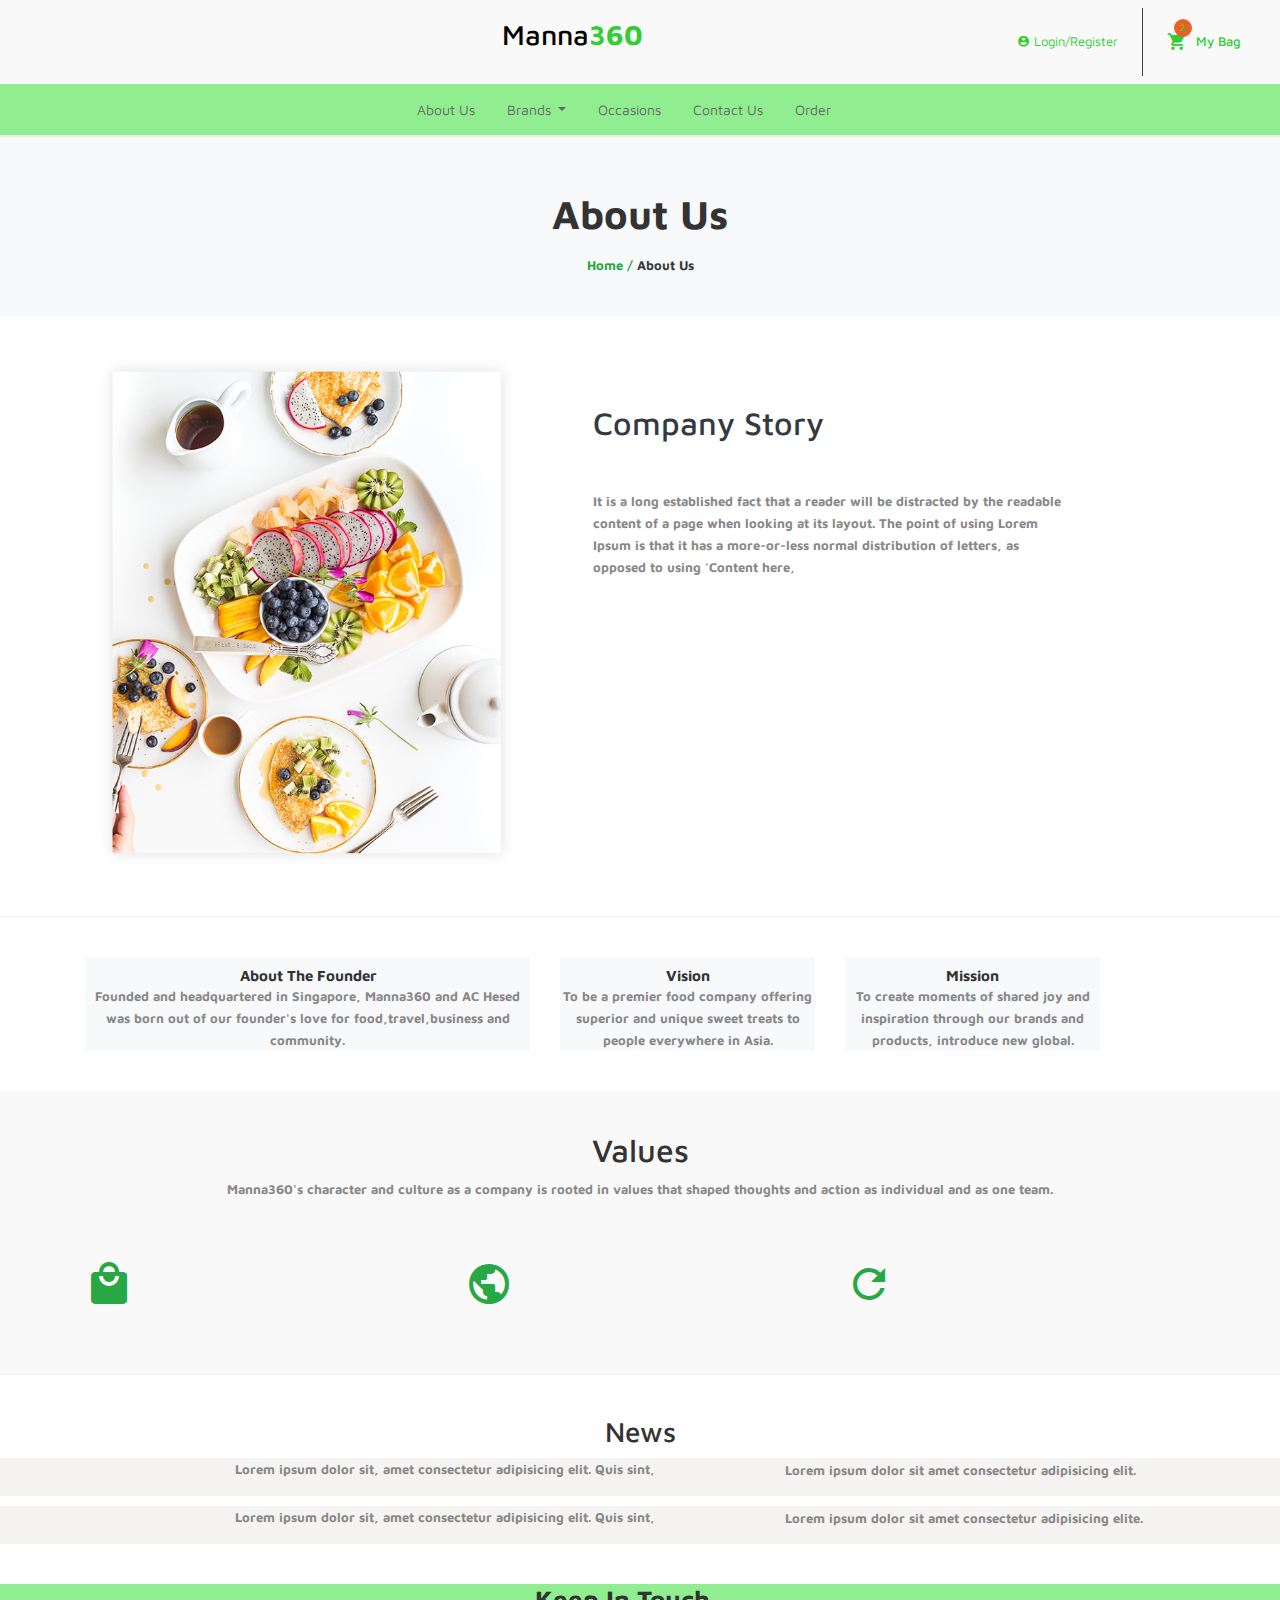
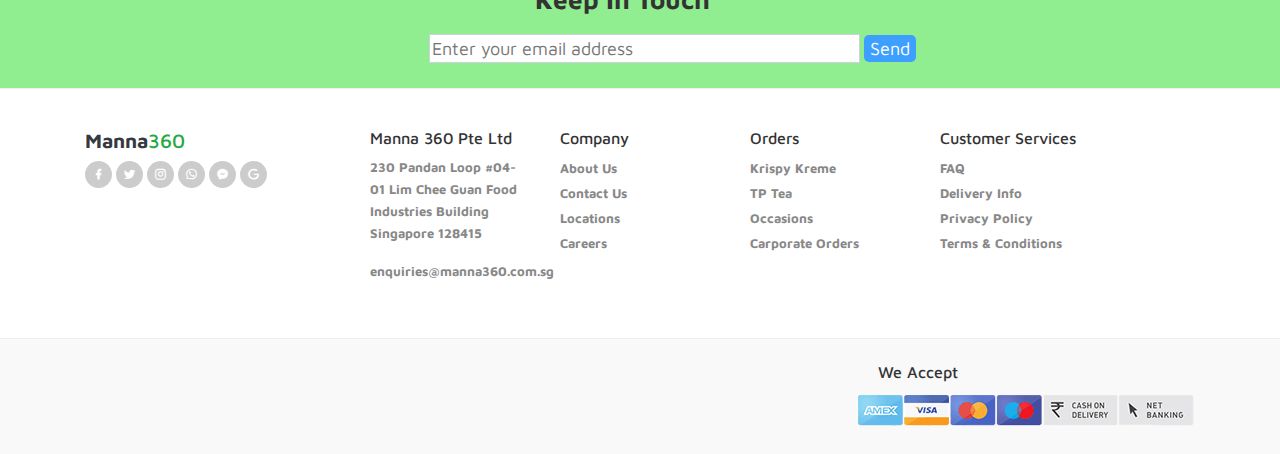
<file: about.html>
<!DOCTYPE html>
<html lang="en">

<head>
    <meta charset="utf-8">
    <meta name="viewport" content="width=device-width, initial-scale=1, shrink-to-fit=no">
    <meta name="description" content="Askbootstrap">
    <meta name="author" content="Askbootstrap">
    <title>Manna360</title>

    <link rel="icon" type="image/png" href="img/favicon.png">

    <link href="vendor/bootstrap/css/bootstrap.min.css" rel="stylesheet">

    <link href="vendor/icons/css/materialdesignicons.min.css" media="all" rel="stylesheet" type="text/css" />

    <link href="vendor/select2/css/select2-bootstrap.css" />
    <link href="vendor/select2/css/select2.min.css" rel="stylesheet" />

    <link href="css/osahan.css" rel="stylesheet">

    <link rel="stylesheet" href="vendor/owl-carousel/owl.carousel.css">
    <link rel="stylesheet" href="vendor/owl-carousel/owl.theme.css">
</head>

<body>
    <!--  -->
    <div class="modal fade login-modal-main" id="bd-example-modal">
        <div class="modal-dialog modal-lg modal-dialog-centered" role="document">
            <div class="modal-content">
                <div class="modal-body">
                    <div class="login-modal">
                        <div class="row">
                            <div class="col-lg-6 pad-right-0">
                                <div class="login-modal-left">
                                </div>
                            </div>
                            <div class="col-lg-6 pad-left-0">
                                <button type="button" class="close close-top-right" data-dismiss="modal"
                                    aria-label="Close">
                                    <span aria-hidden="true"><i class="mdi mdi-close"></i></span>
                                    <span class="sr-only">Close</span>
                                </button>
                                <form>
                                    <div class="login-modal-right">

                                        <div class="tab-content">
                                            <div class="tab-pane active" id="login" role="tabpanel">
                                                <h5 class="heading-design-h5">Login to your account</h5>
                                                <fieldset class="form-group">
                                                    <label>Enter Email/Mobile number</label>
                                                    <input type="text" class="form-control"
                                                        placeholder="+91 123 456 7890">
                                                </fieldset>
                                                <fieldset class="form-group">
                                                    <label>Enter Password</label>
                                                    <input type="password" class="form-control" placeholder="********">
                                                </fieldset>
                                                <fieldset class="form-group">
                                                    <button type="submit"
                                                        class="btn btn-lg btn-secondary btn-block">Enter to your
                                                        account</button>
                                                </fieldset>
                                                <div class="login-with-sites text-center">
                                                    <p>or Login with your social profile:</p>
                                                    <button class="btn-facebook login-icons btn-lg"><i
                                                            class="mdi mdi-facebook"></i> Facebook</button>
                                                    <button class="btn-google login-icons btn-lg"><i
                                                            class="mdi mdi-google"></i> Google</button>
                                                    <button class="btn-twitter login-icons btn-lg"><i
                                                            class="mdi mdi-twitter"></i> Twitter</button>
                                                </div>
                                                <div class="custom-control custom-checkbox">
                                                    <input type="checkbox" class="custom-control-input"
                                                        id="customCheck1">
                                                    <label class="custom-control-label" for="customCheck1">Remember
                                                        me</label>
                                                </div>
                                            </div>
                                            <div class="tab-pane" id="register" role="tabpanel">
                                                <h5 class="heading-design-h5">Register Now!</h5>
                                                <fieldset class="form-group">
                                                    <label>Enter Email/Mobile number</label>
                                                    <input type="text" class="form-control"
                                                        placeholder="+91 123 456 7890">
                                                </fieldset>
                                                <fieldset class="form-group">
                                                    <label>Enter Password</label>
                                                    <input type="password" class="form-control" placeholder="********">
                                                </fieldset>
                                                <fieldset class="form-group">
                                                    <label>Enter Confirm Password </label>
                                                    <input type="password" class="form-control" placeholder="********">
                                                </fieldset>
                                                <fieldset class="form-group">
                                                    <button type="submit"
                                                        class="btn btn-lg btn-secondary btn-block">Create Your
                                                        Account</button>
                                                </fieldset>
                                                <div class="custom-control custom-checkbox">
                                                    <input type="checkbox" class="custom-control-input"
                                                        id="customCheck2">
                                                    <label class="custom-control-label" for="customCheck2">I Agree with
                                                        <a href="#">Term and Conditions</a></label>
                                                </div>
                                            </div>
                                        </div>
                                        <div class="clearfix"></div>
                                        <div class="text-center login-footer-tab">
                                            <ul class="nav nav-tabs" role="tablist">
                                                <li class="nav-item">
                                                    <a class="nav-link active" data-toggle="tab" href="#login"
                                                        role="tab"><i class="mdi mdi-lock"></i> LOGIN</a>
                                                </li>
                                                <li class="nav-item">
                                                    <a class="nav-link" data-toggle="tab" href="#register" role="tab"><i
                                                            class="mdi mdi-pencil"></i> REGISTER</a>
                                                </li>
                                            </ul>
                                        </div>
                                        <div class="clearfix"></div>
                                    </div>
                                </form>
                            </div>
                        </div>
                    </div>
                </div>
            </div>
        </div>
    </div>
    <div class="navbar-top  pt-2 pb-2">
        <div class="container-fluid">
            <div class="row">
                <div class="col-lg-12 text-center " style="color: white;">
                    <a href="#" class="mb-0 text-white">
                        <div class="my-2 my-lg-0 text-right">
                            <ul class="list-inline main-nav-right">
                                <li class="list-inline-item">
                                    <h3 style="color: black;margin-right: 350px">Manna<strong
                                            style="color: limegreen;">360</strong></h3>
                                </li>
                                <li class="list-inline-item">
                                    <a href="#" data-target="#bd-example-modal" data-toggle="modal" class="btn btn-link"
                                        style="color: limegreen;"><i class="mdi mdi-account-circle"></i>
                                        Login/Register</a>
                                </li>
                                <li class="list-inline-item cart-btn">
                                    <a href="#" data-toggle="offcanvas" class="btn btn-link border-none"
                                        style="color: limegreen;"><i class="mdi mdi-cart" style="color: limegreen;"></i>
                                        My Bag <small class="cart-value">2</small></a>
                                </li>
                            </ul>
                        </div>
                    </a>
                </div>
            </div>
        </div>
    </div>

    <nav class="navbar navbar-expand-lg navbar-light osahan-menu-2 pad-none-mobile">
        <div class="container-fluid" style="background-color: lightgreen;">
            <div class="collapse navbar-collapse" id="navbarText">
                <ul class="navbar-nav mr-auto mt-2 mt-lg-0 margin-auto">
                    <li class="nav-item">
                        <a href="#" class="nav-link">About Us</a>
                    </li>
                    <li class="nav-item dropdown">
                        <a class="nav-link dropdown-toggle" href="#" data-toggle="dropdown" aria-haspopup="true"
                            aria-expanded="false">
                            Brands
                        </a>
                        <div class="dropdown-menu">
                            <a class="dropdown-item" href="#"></i> Krispy kreme</a>
                            <a class="dropdown-item" href="#"></i> Tp Tea</a>
                            <a class="dropdown-item" href="#"></i> Llaollao</a>
                            <a class="dropdown-item" href="#"></i>108 Matcha Sara</a>
                        </div>
                    </li>
                    <li class="nav-item">
                        <a class="nav-link" href="#">Occasions</a>
                    </li>

                    <li class="nav-item">
                        <a class="nav-link" href="#">Contact Us</a>
                    </li>
                    <li class="nav-item">
                        <a class="nav-link" href="#">Order</a>
                    </li>
                    <li class="nav-item">
                        <a class="nav-link" href="#"><i class="fa fa-search"></i></a>
                    </li>
                </ul>
            </div>
        </div>
    </nav>
    <!--  -->
    <section class="section-padding bg-light inner-header">
        <div class="container">
            <div class="row">
                <div class="col-md-12 text-center">
                    <h1 class="mt-0 mb-3 text-black"><b>About Us</h1>
                    <div class="breadcrumbs">
                        <p class="mb-0 text-success"><a class="text-success" href="index.html">Home</a> / <span
                                class="text-dark">About Us</span></p>
                    </div>
                </div>
            </div>
        </div>
    </section>


    <section class="section-padding bg-white">
        <div class="container">
            <div class="row">
                <div class="pl-4 col-lg-5 col-md-5 pr-4">
                    <img class="rounded img-fluid" src="img/about.jpg" alt="Card image cap">
                </div>
                <div class="col-lg-6 col-md-6 pl-5 pr-5">
                    <h2 class="mt-5 mb-5 text-dark">Company Story</h2>
                    <p>It is a long established fact that a reader will be distracted by the readable content of a page
                        when looking at its layout. The point of using Lorem Ipsum is that it has a more-or-less normal
                        distribution of letters, as opposed to using 'Content here,</p>
                </div>
            </div>
        </div>
    </section>
    <section class="section-padding bg-white border-top">
        <div class="container text-center">
            <div class="row">
                <div class="col-lg-5 col-sm-6">
                    <div class="feature-box bg-light">

                        <h6><strong><b>About The Founder</b></strong></h6>
                        <p>Founded and headquartered in Singapore, Manna360 and AC Hesed was born out of our founder's
                            love for food,travel,business and community.</p>
                    </div>
                </div>
                <div class="col-lg-3 col-sm-6">
                    <div class="feature-box bg-light">
                        <h6><strong><b>Vision</b></strong></h6>
                        <p>To be a premier food company offering superior and unique sweet treats to people everywhere
                            in Asia.</p>
                    </div>
                </div>
                <div class="col-lg-3 col-sm-6">
                    <div class="feature-box bg-light">
                        <h6><strong><b>Mission</b></strong></h6>
                        <p>To create moments of shared joy and inspiration through our brands and products, introduce
                            new global.</p>
                    </div>
                </div>
            </div>
        </div>
    </section>

    <section class="section-padding">
        <div class="section-title text-center mb-5">
            <h2>Values</h2>
            <p>Manna360's character and culture as a company is rooted in values that shaped thoughts and action as
                individual and as one team.</p>
        </div>
        <div class="container">
            <div class="row">
                <div class="col-lg-4 col-md-4">
                    <div class="mt-4 mb-4"><i class="text-success mdi mdi-shopping mdi-48px"></i></div>
                </div>
                <div class="col-lg-4 col-md-4">
                    <div class="mt-4 mb-4"><i class="text-success mdi mdi-earth mdi-48px"></i></div>
                </div>
                <div class="col-lg-4 col-md-4">
                    <div class="mt-4 mb-4"><i class="text-success mdi mdi-refresh mdi-48px"></i></div>
                </div>
            </div>

        </div>
        </div>
        </div>
    </section>
    <!-- news div -->
    <section class="section-padding bg-white border-top">
        <div class="text-center">
            <h3>News</h3>
        </div>
        <div class="row" style="background-color: rgb(246, 243, 243); margin-top: 10px;">
            <div class="column" style="width: 500px; margin-left:250px;">
                <p class="text-left">Lorem ipsum dolor sit, amet consectetur adipisicing elit. Quis sint,</p>
            </div>
            <div class="column" style="margin-left:50px;">
                Lorem ipsum dolor sit amet consectetur adipisicing elit.
            </div>
        </div>
        <div class="row" style="background-color: rgb(246, 243, 243); margin-top: 10px;">
            <div class="column" style="width: 500px; margin-left:250px;">
                <p class="text-left">Lorem ipsum dolor sit, amet consectetur adipisicing elit. Quis sint,</p>
            </div>
            <div class="column" style="margin-left:50px;">
                Lorem ipsum dolor sit amet consectetur adipisicing elite.
            </div>
        </div>
    </section>
    <div style="background-color: lightgreen;">
        <div class="subscribe">
            <h2 class="subscribe__title" style="text-align: center;">Keep In Touch</h2>
            <div class="form" style="margin-left: 400px;">
                <input type="email" class="form__email" placeholder="Enter your email address" />
                <button class="form__button btn-primary">Send</button>
            </div>
        </div>
    </div>

    <section class="section-padding footer bg-white border-top">
        <div class="container">
            <div class="row">
                <div class="col-lg-3 col-md-3">
                    <!-- <h4 class="mb-3 mt-0"><a class="logo" href="index.html"><img src="img/logo-footer1.png"
                                alt="Manna360"></a></h4> -->
                    <h5 class="text-dark"><b>Manna</b><span class="text-success">360</h5>
                    <div class="footer-social">
                        <a class="btn-facebook" href="#"><i class="mdi mdi-facebook"></i></a>
                        <a class="btn-twitter" href="#"><i class="mdi mdi-twitter"></i></a>
                        <a class="btn-instagram" href="#"><i class="mdi mdi-instagram"></i></a>
                        <a class="btn-whatsapp" href="#"><i class="mdi mdi-whatsapp"></i></a>
                        <a class="btn-messenger" href="#"><i class="mdi mdi-facebook-messenger"></i></a>
                        <a class="btn-google" href="#"><i class="mdi mdi-google"></i></a>
                    </div>
                </div>
                <div class="col-lg-2 col-md-2 text-left">
                    <h6 class="mb-2">Manna 360 Pte Ltd </h6>
                    <p>230 Pandan Loop #04-01 Lim Chee Guan Food Industries Building Singapore 128415</p>
                    <p>enquiries@manna360.com.sg</p>
                </div>
                <div class="col-lg-2 col-md-2">
                    <h6 class="mb-2">Company</h6>
                    <ul>
                        <li><a href="#">About Us</a></li>
                        <li><a href="#">Contact Us</a></li>
                        <li><a href="#">Locations</a></li>
                        <li><a href="#">Careers</a></li>
                        <ul>
                </div>
                <div class="col-lg-2 col-md-2">
                    <h6 class="mb-2">Orders</h6>
                    <ul>
                        <li><a href="#">Krispy Kreme</a></li>
                        <li><a href="#">TP Tea</a></li>
                        <li><a href="#">Occasions</a></li>
                        <li><a href="#">Carporate Orders</a></li>
                        <ul>
                </div>
                <div class="col-lg-2 col-md-2">
                    <h6 class="mb-2">Customer Services</h6>
                    <ul>
                        <li><a href="#">FAQ</a></li>
                        <li><a href="#">Delivery Info</a></li>
                        <li><a href="#">Privacy Policy</a></li>
                        <li><a href="#">Terms & Conditions</a></li>
                        <ul>
                </div>
            </div>
        </div>
    </section>


    <section class="pt-4 pb-4 footer-bottom">
        <div class="container">
            <div class="row no-gutters">
                <div class="col-lg-6 col-sm-6">
                    </p>
                </div>
                <div class="col-lg-6 col-sm-6 text-right">
                    <h6 class="text-center">We Accept</h6>
                    <img alt="Manna360 logo" src="img/payment_methods.png">
                </div>
            </div>
        </div>
    </section>

</body>

</html>
</file>
<file: css/osahan.css>
/*
	-- Body 
	-- Top Menu 
	-- Link Menu 
	-- Category Slider 
	-- Main Slider 
	-- Featured Product 
	-- Featured Box 
	-- Footer 
	-- Cart Sidebar 
	-- Shop Filters 
	-- Shop Detail 
	-- Cart Page 
	-- Checkout Page 
	-- Login Modal 
	-- My Account 
	-- About Page
	-- Blog Page
	-- Mobile Media
*/
@import url('https://fonts.googleapis.com/css?family=Maven+Pro:400,500,700,900|Roboto+Condensed:300,300i,400,400i,700,700i');
/* Body */
 body {
     background-color: #f9f9f9;
     font-size: 13px;
     font-family: 'Maven Pro', sans-serif;
     line-height: 25px;
     color: #888;
}
/*  */
    
.subscribe {
	display: flex;
	flex-direction: column;
	align-items: center;
	justify-content: center;
	background:lightgreen;
	width: 945px;
	/* height: 474px;
	border-radius: 10px;
	box-shadow: 0 4px 20px rgba(61, 159, 255, 0.2) */
}


.subscribe__title {
	font-weight: bold;
    margin-left: 300px;
	font-size: 26px;
	margin-bottom: 18px;
}

.subscribe__copy {
	max-width: 450px;
	text-align: center;
	margin-bottom: 53px;
	line-height: 1.5;
}

.form {
	margin-bottom: 25px;
}

.form__email {
	/* padding: 20px 25px;
	border-radius: 5px; */
 	border: 1px solid #CAD3DB;
	width: 431px;
	font-size: 18px;
	color: #0F121F;
}

.form__email:focus {
	outline: 1px solid #3D9FFF;
}

.form__button {
	background: #3D9FFF;
	/* padding: 10px; */
	border: none;
	/* width: 244px;
	height: 65px; */
	border-radius: 5px;
	font-size: 18px;
	color: white;
	/* box-shadow: 0 4px 20px rgba(61, 159, 255, 0.7); */
}

.form__button:hover {
	box-shadow: 0 10px 20px rgba(61, 159, 255, 0.7);
}

.notice {
	width: 345px;
}

/*  */
/* carosel */
.MultiCarousel { float: left; overflow: hidden; padding: 15px; width: 100%; position:relative; }
.MultiCarousel .MultiCarousel-inner { transition: 1s ease all; float: left; }
    .MultiCarousel .MultiCarousel-inner .item { float: left;}
    .MultiCarousel .MultiCarousel-inner .item > div { text-align: center; padding:10px; margin:10px; background:#f1f1f1; color:#666;}
.MultiCarousel .leftLst, .MultiCarousel .rightLst { position:absolute; border-radius:50%;top:calc(50% - 20px); }
.MultiCarousel .leftLst { left:0; }
.MultiCarousel .rightLst { right:0; }

    .MultiCarousel .leftLst.over, .MultiCarousel .rightLst.over { pointer-events: none; background:#ccc; }

/*  */
h1, h2, h3, h4, h5, h6 {
     color: #333;
}
 p {
     font-size: 13px;
     line-height: 22px;
     color:#888;
}
img {
     height: auto;
     max-width: 100%;
}
ul, ol {
     list-style: outside none none;
}
ul {
     margin: 0;
     padding: 0;
}
img {
     transform-style: preserve-3d;
}
a {
     text-decoration:none !important;
     color:#888;
	 transition-duration: 0.4s;
}
a:hover {
     transition-duration: 0.4s;
     color:#333;
}
a, a:hover {
     text-decoration: none;
}
a:focus {
     outline: medium none;
     outline-offset: 0;
}
.border-none {
    border: medium none !important;
}
.section-padding {
    padding: 40px 0;
}
.margin-auto {
    margin: auto;
}
.dataTables_wrapper.container-fluid.dt-bootstrap4.no-footer {
    margin-top: 15px;
    padding: 0;
}
.help-block li {
    color: red;
}
.bg-success {
    background: #51aa1b none repeat scroll 0 0 !important;
}
.bg-dark {
    background: #1c2224 none repeat scroll 0 0 !important;
}
.btn-secondary {
    background: #e96125 none repeat scroll 0 0 !important;
}
.text-secondary{
	color:#e96125 !important;
}
.badge {
    border-radius: 2px;
    font-weight: 400;
}
.btn {
    border: medium none;
    border-radius: 2px !important;
    font-size: 13px;
}
.heading-design-h5 {
    font-size: 18px;
    margin-bottom: 14px;
}
.heading-design-h5 a {
    font-size: 15px;
    line-height: 22px;
}
.border-top {
    border-top: 1px solid #eeeeee !important;
}
.border-bottom {
    border-bottom: 1px solid #eeeeee !important;
}
.dropdown-item.active, .dropdown-item:active {
    background-color:#f9f9f9 !important;
    color: #1c2224 !important;
    text-decoration: none;
}
.select2-container--default .select2-selection--single {
    background-color: #fff;
    border: 1px solid #ced4da;
    border-radius: 2px;
    width: 100%;
}
.select2-container .select2-selection--single {
    height: 35px;
}
.select2-container--default .select2-selection--single .select2-selection__rendered {
    line-height: 21px;
}
.select2-container .select2-selection--single .select2-selection__rendered {
    padding: 0.375rem 0.75rem;
}
.select2-container--default .select2-selection--single .select2-selection__arrow {
    right: 8px;
    top: 5px;
}
.checkout-step-two .select2-container {
    width: 100% !important;
}
.accordion .card:not(:first-of-type):not(:last-of-type), .accordion .card:first-of-type{
	border:1px solid #eeeeee;
}
.select2-dropdown {
    border: medium none !important;
    border-radius: 0 !important;
	 box-shadow: 0 4px 4px #dcdcdc !important;
}
.owl-theme .owl-controls .owl-buttons div, .footer-social a{
	transform: scale(1);
    transition-duration: 0.4s;
}
.owl-theme .owl-controls .owl-buttons div:hover, .footer-social a:hover{
	transform: scale(1.09);
}
.input-group-text {
	border-radius: 2px;
}
.card-header {
    background-color: #fbfbfb;
	border-bottom: 1px solid #eeeeee;
}
.card {
    background-clip: border-box;
    background-color: #fff;
    border: 1px solid #eeeeee;
    border-radius: 2px;
    display: flex;
    flex-direction: column;
    min-width: 0;
    position: relative;
    word-wrap: break-word;
}
.list-group-item:first-child {
    border-top-left-radius: 2px;
    border-top-right-radius: 2px;
}
.list-group-item:last-child {
    border-bottom-left-radius: 2px;
    border-bottom-right-radius: 2px;
}
.list-group-item {
	border: 1px solid #eeeeee;
}
.navbar-nav li.dropdown:hover .dropdown-menu {
    display: block;
}
/* Top Menu */
.osahan-menu {
    padding: 0;
}
.osahan-menu .navbar-brand {
    padding: 15px 18px;
}
.osahan-menu .navbar-brand:hover {
    background: #384042 none repeat scroll 0 0;
}
.main-nav-right .btn {
    border-radius: 0 !important;
    border-right: 1px solid #384042;
    color: #fff;
    margin: 0 0 0 -4px;
    padding: 24px;
}
.main-nav-right .btn:hover {
     background-color: #384042 !important;
}
.main-nav-right li {
    margin: 0 !important;
}
.main-nav-right .osahan-top-dropdown img {
    border: 2px solid #fff;
    border-radius: 50px;
    height: 32px;
    left: 20px;
    position: absolute;
    top: 18px;
    width: 32px;
}
.main-nav-right .osahan-top-dropdown .dropdown-toggle {
    padding-left: 65px;
}
.cart-btn .mdi {
    font-size: 20px;
    line-height: 0;
    margin-right: 5px;
    vertical-align: -3px;
}
.cart-btn .btn {
    font-weight: 500;
    position: relative;
}
.cart-btn .cart-value {
    background: #e96125 none repeat scroll 0 0;
    border-radius: 50px;
    font-size: 10px;
    font-weight: 500;
    height: 18px;
    left: 31px;
    line-height: 17px;
    min-width: 18px;
    position: absolute;
    top: 11px;
}
.location-top {
    color: #fff !important;
}
.location-top i {
    font-size: 25px;
    vertical-align: sub;
}
.top-categories-search {
    left: 0;
    margin: auto;
    position: absolute;
    right: 0;
    top: 16px;
    width: 50%;
}
.top-categories-search .form-control {
    border: medium none;
    font-size: 13px;
    height: 38px;
    min-width: 384px;
}
.top-categories-search .btn {
    border-radius: 0 2px 2px 0 !important;
    font-weight: 500;
    height: 38px;
    padding: 0 21px;
    text-transform: uppercase;
}
.top-categories-search .select2-selection.select2-selection--single {
    -moz-border-bottom-colors: none;
    -moz-border-left-colors: none;
    -moz-border-right-colors: none;
    -moz-border-top-colors: none;
    border-color: -moz-use-text-color #ececec -moz-use-text-color -moz-use-text-color;
    border-image: none;
    border-radius: 2px 0 0 2px;
    border-style: none solid none none;
    border-width: medium 1px medium medium;
    height: 38px;
 
}
.top-categories-search .form-control-select, .top-categories-search .select2-container{
	 width: 168px !important;
}
.top-categories-search .select2-container--default .select2-selection--single .select2-selection__rendered {
    font-size: 13px;
    line-height: 36px;
    padding: 0 16px;
}
.top-categories-search .select2-container--default .select2-selection--single .select2-selection__arrow {
    height: 26px;
    position: absolute;
    right: 10px;
    top: 5px;
    width: 20px;
}
/* Link Menu */
.osahan-menu-2 {
    background: #fff none repeat scroll 0 0 !important;
    border-radius: 0;
    box-shadow: 0 2px 2px #eaeaea;
    margin-bottom: 15px;
    padding: 0;
}
.osahan-menu-2 .nav-link {
    color: #666 !important;
    font-size: 14px;
    padding: 13px 16px !important;
}
.dropdown-menu {
    border: medium none;
    border-radius: 0 0 2px 2px;
    box-shadow: 0 4px 4px #dcdcdc;
    margin: 0;
}
.dropdown-menu .dropdown-item {
    color: #666;
    font-size: 13px;
    padding: 5px 14px !important;
}
.osahan-menu-2 .nav-link.shop {
    border-right: 1px solid #ececec;
    color: #333 !important;
    font-weight: 500;
    margin-right: 11px;
    padding-right: 22px !important;
}
.osahan-menu-2 .nav-link:hover {
    background: #f4f4f4 none repeat scroll 0 0;
    color: #333 !important;
}
/* Category Slider */
.category-item img {
	background: #fff none repeat scroll 0 0;
	border-radius: 50px;
	box-shadow: 0 0 2px #ccc;
	height: 80px;
	margin: 1px 0 8px;
	object-fit: scale-down;
	padding: 7px;
	transform: scale(1);
	transition-duration: 0.4s;
	width: 80px;
}
.category-item:hover img
{
	 transform: scale(1.09);
}
.category-item {
    padding: 8px;
    text-align: center;
}
.category-item h6 {
    font-size: 13px;
    margin: 0;
    overflow: hidden;
    text-overflow: ellipsis;
    white-space: nowrap;
}
.top-category {
    background: #fff none repeat scroll 0 0;
    border-bottom: 1px solid #eeeeee;
    border-top: 1px solid #eeeeee;
    margin-bottom: 15px;
    padding: 14px 0;
}
.category-item p {
    margin: 0;
}
.top-category .owl-prev {
    left: -70px;
}
.top-category .owl-next {
    right: -70px;
}
/* Main Slider */
.carousel-slider-main .owl-pagination {
    bottom: 0;
    left: 0;
    position: absolute;
    right: 0;
}
.carousel-slider-main {
    position: relative;
}
.carousel-slider-main .owl-prev, .carousel-slider-main .owl-next {
    top: 46%;
}
/* Featured Product */
.owl-carousel-featured {
    border-right: 1px solid #eeeeee;
}
.product-header .badge {
    background: #f2fef2 none repeat scroll 0 0;
    border: 1px solid #51aa1b;
    border-radius: 2px;
    color: #51aa1b;
    font-size: 12px;
    font-weight: 500;
    left: 20px;
    padding: 4px 10px;
    position: absolute;
    top: 20px;
    z-index: 9;
}
.product {
    background: #fff none repeat scroll 0 0;
    border: 1px solid #eeeeee;
    border-radius: 2px;
    margin: 0 -1px 0 0;
    padding: 20px;
    position: relative;
}
.product-header .mdi-circle {
    border: 1px solid;
    border-radius: 2px;
    display: inline-block;
    font-size: 11px;
    height: 22px;
    line-height: 19px;
    position: absolute;
    right: 20px;
    text-align: center;
    top: 20px;
    width: 22px;
}
.product-body h5 {
    font-size: 14px;
    font-weight: 500;
    margin: 0;
}
.product-body h6 {
    color: #9c9c9c;
    font-size: 12px;
    margin: 5px 0 14px;
}
.product-header img {
	height: 200px;
	margin: 0 0 18px;
	object-fit: scale-down;
	transform: scale(1);
	transition-duration: 0.4s;
}
.product:hover .product-header img {
	transform: scale(1.09);
}
.product-header {
    text-align: center;
}
.offer-price {
    color: #000;
    font-size: 14px;
    font-weight: 600;
    line-height: 16px;
}
.regular-price {
    color: #666 !important;
    font-size: 11px;
    font-weight: 500;
    line-height: 15px;
    text-decoration: line-through;
}
.product-footer .btn {
    border-radius: 49px !important;
    font-size: 12px;
    padding: 6px 12px;
}
.owl-carousel-featured .owl-prev {
    left: -40px;
	top: 43%;
}
.owl-carousel-featured .owl-next {
    right: -40px;
	top: 43%;
}
/* Featured Box */
.feature-box p {
    margin: 0;
}
.feature-box h6 {
    font-size: 15px;
    font-weight: 200;
    margin: 0;
    padding: 10px 0 0;
}
.feature-box .mdi {
    border: 1px solid #acacac;
    border-radius: 50px;
    color: #acacac;
    display: inline-block;
    float: left;
    font-size: 21px;
    height: 60px;
    line-height: 56px;
    margin: 0 15px 0 0;
    text-align: center;
    width: 60px;
}
/* Footer */
.footer {
    border-bottom: 1px solid #eeeeee;
    border-top: 1px solid #eeeeee !important;
}
.app img {
    height: 32px;
    margin: 0 11px 0 0;
}
.footer-bottom p{
	line-height: 16px;
}
.footer-social a {
    background: #ccc none repeat scroll 0 0;
    border-radius: 25px;
    color: #fff;
    display: inline-block;
    height: 27px;
    line-height: 26px;
    text-align: center;
    width: 27px;
}
/* Cart Sidebar */
body.toggled {
    overflow: hidden;
}
body.toggled::after {
    background: #000 none repeat scroll 0 0;
    bottom: 0;
    content: "";
    left: 0;
    opacity: 0.7;
    position: absolute;
    right: 0;
	z-index: 9;
    top: 0;
}
.cart-sidebar {
    background: #fff none repeat scroll 0 0;
    overflow: auto;
    position: fixed;
    right: -400px;
    top: 0;
    width: 400px;
	z-index: 99;
	  -webkit-transition: all 0.5s ease;
    -moz-transition: all 0.5s ease;
    -o-transition: all 0.5s ease;
    transition: all 0.5s ease;
	height: 100vh;
}
.toggled .cart-sidebar {
	right: 0px;
	-webkit-transition: all 0.5s ease;
	-moz-transition: all 0.5s ease;
	-o-transition: all 0.5s ease;
	transition: all 0.5s ease;
}
.cart-sidebar-body {
    height: 66vh;
    overflow: inherit;
}
.cart-sidebar-header {
    background: #1c2224 none repeat scroll 0 0;
    color: #fff;
    padding: 18px 20px;
}
.cart-sidebar-header h5 {
    color: #fff;
    font-size: 16px;
    line-height: 24px;
    margin: 0;
}
.cart-sidebar-header .float-right {
    background: #fff none repeat scroll 0 0;
    border-radius: 24px;
    color: #000;
    height: 26px;
    line-height: 25px;
    text-align: center;
    width: 26px;
}
.cart-list-product {
    border-bottom: 1px solid #ececec;
    overflow: hidden;
    padding: 14px 20px;
    position: relative;
}
.cart-list-product img {
     -moz-border-bottom-colors: none;
    -moz-border-left-colors: none;
    -moz-border-right-colors: none;
    -moz-border-top-colors: none;
    border-color: #ececec #ececec #dcdcdc;
    border-image: none;
    border-radius: 2px;
    border-style: solid;
    border-width: 1px 1px 3px;
    box-shadow: 0 0 3px #ececec;
    float: left;
    height: 99px;
    margin: 0 15px 0 0;
    object-fit: scale-down;
    width: 82px;
}
.cart-list-product h5 a {
    font-size: 14px;
}
.cart-list-product h5 {
    margin: 0;
}
.cart-list-product h6 {
    font-size: 11px;
}
.cart-list-product > h6 span {
    color: #e96125;
}
.remove-cart {
    position: absolute;
    right: 18px;
    top: 12px;
}
.cart-list-product .badge {
  background: #f2fef2 none repeat scroll 0 0;
    border: 1px solid #51aa1b;
    border-radius: 2px;
    color: #51aa1b;
    font-size: 11px;
    font-weight: 500;
    padding: 3px 6px;
}
.cart-sidebar-footer {
    background: #ececec none repeat scroll 0 0;
    padding: 14px 20px;
}
.cart-store-details p {
    margin: 0 0 3px;
}
.cart-store-details h6 {
    margin: 10px 0 19px;
}
.cart-sidebar-footer .btn {
    padding: 15px 17px;
}
/* Shop Filters */
.shop-filters .card-header .btn {
    color: #e96125;
    font-size: 15px;
    font-weight: 500;
    padding: 7px 0;
    position: relative;
    text-align: left;
    text-decoration: none;
    width: 100%;
}
.shop-filters .card-header .btn .mdi {
    position: absolute;
    right: 0;
}
.shop-filters .card-body {
    padding: 4px;
}
.card-shop-filters {
    padding: 18px !important;
}
.card-shop-filters .custom-control {
    margin: 8px 0;
}
.card-shop-filters .custom-control .badge {
    float: right;
    margin: 6px 0 0;
}
.card-shop-filters .custom-control label {
    width: 100%;
}
.list-group-item.active {
    background: #e96125 none repeat scroll 0 0;
    border-color: #e96125;
}
.shop-filters .card {
    margin: -2px 0 0;
}
/* Shop Detail */
.shop-detail-slider #sync1 {
    border: 1px solid #eeeeee;
    border-radius: 12px;
    margin-bottom: 15px;
    overflow: hidden;
}
.shop-detail-slider {
    position: relative;
}
.favourite-icon a {
    background: red none repeat scroll 0 0;
    border-radius: 50px;
    color: #fff;
    font-size: 17px;
    height: 35px;
    line-height: 34px;
    position: absolute;
    right: 20px;
    text-align: center;
    top: 20px;
    width: 35px;
    z-index: 9;
}
.shop-detail-slider #sync2 img {
    border: 2px solid #eeeeee;
    border-radius: 12px;
    cursor: pointer;
   margin: 26px 0 8px;
    width: 67px;
}
.shop-detail-slider #sync2 .item {
    text-align: center;
}
.shop-detail-right {
    background: #fff none repeat scroll 0 0;
    border: 1px solid #eeeeee;
    border-radius: 12px;
    padding: 32px;
}
.shop-detail-slider #sync2 .synced img, .shop-detail-slider #sync2 img:hover {
    border-color: #1c2224;
}
.shop-detail-slider #sync2 {
    padding: 0 70px;
}
.shop-detail-right .badge {
    background: #f2fef2 none repeat scroll 0 0;
    border: 1px solid #51aa1b;
    border-radius: 2px;
    color: #51aa1b;
    font-size: 14px;
    font-weight: 500;
    padding: 6px 13px;
}
.shop-detail-right h2 {
    font-size: 24px;
    font-weight: 100;
    margin: 10px 0 5px;
}
.shop-detail-right > h6 {
    color: #666;
    font-size: 14px;
    margin: 0 0 19px;
}
.shop-detail-right .btn {
    font-weight: 500;
    margin: 29px 0;
    padding: 15px 50px;
    text-transform: uppercase;
}
.short-description {
    background: #fff none repeat scroll 0 0;
    border: 1px solid #eeeeee;
    border-radius: 2px;
    padding: 22px;
}
.shop-detail-right .regular-price {
    font-size: 17px;
    font-weight: 100;
    margin: 0 0 8px;
	color: #17a2b8 !important;
}
.shop-detail-right .offer-price {
    font-size: 20px;
    font-weight: 300;
}
.shop-detail-right .offer-price .text-success {
    font-size: 30px;
    font-weight: 500;
}
.shop-detail-right .feature-box .mdi {
    background: #e96125 none repeat scroll 0 0;
    border: medium none;
    color: #fff;
}
.shop-detail-right .feature-box h6 {
    font-weight: 400;
}
.shop-detail-right .feature-box {
    margin: 4px 0;
}
/* Cart Page */
.cart_product img {
     -moz-border-bottom-colors: none;
    -moz-border-left-colors: none;
    -moz-border-right-colors: none;
    -moz-border-top-colors: none;
    border-color: #ececec #ececec #dcdcdc;
    border-image: none;
    border-radius: 2px;
    border-style: solid;
    border-width: 1px 1px 3px;
    box-shadow: 0 0 3px #ececec;
    float: left;
    height: 88px;
    margin: 0px;
    object-fit: scale-down;
    width: 72px;
}
.cart_summary td {
    vertical-align: middle;
}
.cart_summary > thead, .cart_summary > tfoot {
    background: #f7f7f7 none repeat scroll 0 0;
}
.cart_summary {
    border: medium none !important;
}
.qty .form-control {
    border-radius: 2px !important;
    margin: 0 2px;
    text-align: center;
    width: 18px;
}
.qty .btn {
    background: #5a6268 none repeat scroll 0 0;
    border-radius: 2px !important;
    color: #fff;
    font-size: 23px;
    height: 33px;
    line-height: 15px;
    padding: 0;
    text-align: center !important;
    vertical-align: baseline;
    width: 27px;
}
.cart_description h5 {
    font-size: 15px;
    margin: 0 0 5px;
}
.cart_description h6 {
    font-size: 12px;
    font-weight: 100;
}
.availability .badge {
    font-size: 11px;
    padding: 6px 11px;
}
.cart-table {
    border-top: medium none;
    padding: 0;
}
.cart-table .table {
    margin-bottom: 0;
}
.cart-table .btn-secondary {
    border-radius: 0 !important;
    font-size: 16px;
    padding: 20px;
    text-transform: uppercase;
}
.cart_product {
    width: 10%;
}
/* Checkout Page */
.checkout-step .card {
    margin: 0 0 -1px;
}
.checkout-step .card .card-header .btn {
	color: #333;
    font-size: 17px;
    font-weight: 500;
    padding: 9px 0;
    text-align: left;
    text-decoration: none;
    width: 100%;
}
.checkout-step .card .card-header .btn .number {
    border-radius: 50px;
    color: #fff;
    display: inline-block;
    font-weight: bold;
    height: 34px;
    line-height: 28px;
    margin: 0 8px 0 0;
    text-align: center;
    text-decoration: none;
    vertical-align: 0;
    width: 34px;
	border: 2px solid;
}
.checkout-step .card .card-header .btn.collapsed .number {
     border: 2px solid #e96125;
	 color: #e96125;
}
.checkout-step .card .card-header .btn .number {
    border: 2px solid #51aa1b;
	color: #51aa1b;
}
.order-done .mdi {
    font-size: 135px;
    line-height: 161px;
}
/* Login Modal */
.login-modal-left {
    background: rgba(0, 0, 0, 0) url("../img/login.jpg") repeat scroll center center;
    float: right;
    height: 300px;
    list-style: outside none none;
    margin: 70px auto auto;
    width: 322px;
}
.form-control {
    border-radius: 2px;
    font-size: 14px;
}
label {
    font-size: 13px;
    margin: 0 0 3px;
}
.modal-content {
    border: medium none;
    border-radius: 2px;
}
.login-modal-right {
    padding: 27px;
}
.login-icons {
    border: medium none;
    border-radius: 2px;
    cursor: pointer;
    font-size: 12px;
    font-weight: 500;
    text-transform: uppercase;
}
.login-footer-tab .nav-link {
    background: #ececec none repeat scroll 0 0 !important;
    border: medium none;
    border-radius: 2px !important;
    margin: 10px 3px 0 2px;
    padding: 7px 20px;
}
.login-footer-tab .nav {
    border: medium none;
    display: inline-flex;
}
.btn-facebook {
    background: #395b9a none repeat scroll 0 0;
    color: #fff;
}
.btn-google {
    background: #c71e25 none repeat scroll 0 0;
    color: #fff;
}
.btn-twitter {
    background: #3a9ed8 none repeat scroll 0 0;
    color: #fff;
}
.login-with-sites p {
    margin: 0 0 7px;
}
.login-with-sites {
    margin-bottom: 10px;
}
.modal-backdrop.show {
    opacity: 0.7;
}
/* My Account */
.account-page .mx-auto {
    background: #fff none repeat scroll 0 0;
    border: 1px solid #eeeeee;
    padding: 0;
}
.account-page .mx-auto .card {
    border: medium none;
}
.account-right {
    border-left: 1px solid #eeeeee !important;
    min-height: 508px;
}
.user-profile-header img {
    border-radius: 50px;
    height: 100px;
    margin-bottom: 15px;
    object-fit: scale-down;
    width: 100px;
}
.user-profile-header {
    padding: 36px;
    text-align: center;
}
.user-profile-header p {
    margin: 0;
}
.account-left {
    margin-right: -1px;
}
.account-left .list-group {
    padding: 10px;
}
/* About Page */
.team-card img {
    border-radius: 50px;
    height: 100px;
    width: 100px;
}
/* Blog Page */
.blog .card-body, .sidebar-card .card-body, .reviews-card .card-body {
    padding: 25px;
}
.blog-header {
    border: 2px solid #fff;
}
.sidebar-card-list li a {
    border-bottom: 1px solid #efefef;
    display: inline-block;
    padding: 8px 0;
    width: 100%;
}
.sidebar-card-list li:last-child a {
    border: medium none;
    padding-bottom: 0;
}
.tag-cloud-link {
    background: #ccc none repeat scroll 0 0;
    border-radius: 2px;
    color: #fff;
    display: inline-block;
    margin: 2px 0;
    padding: 4px 13px;
}
.tag-cloud-link:hover {
    background: #000 none repeat scroll 0 0;
    color: #fff;
}
.blog .card-title a {
    color: #222 !important;
}
.blog .card-title {
    margin: 0 0 7px;
}
.entry-meta {
    margin-bottom: 13px;
}
.blog .card-body a {
    color: #e96125;
}
.entry-meta a {
    color: #9c9c9c !important;
}
.entry-meta .mdi {
    background: #acacac none repeat scroll 0 0;
    border-radius: 12px;
    color: #fff;
    display: inline-block;
    font-size: 11px;
    height: 19px;
    line-height: 19px;
    text-align: center;
    width: 19px;
}
.reviews-card .d-flex {
    height: 50px;
    width: 50px;
}
.reviews-card h5 small {
    color: #848484;
    font-size: 12px;
    margin: 0 0 0 8px;
}
.star-rating i {
    font-size: 15px;
    letter-spacing: -6px;
}
/* Mobile Media */
/* Extra small devices (portrait phones, less than 576px) */
@media (max-width: 575.98px) { 
	.carousel-slider-main .owl-prev, .carousel-slider-main .owl-next {
		top: 34%;
	}
	.account-left {
		margin-right: 0;
	}
	.account-page .mx-auto {
		margin: 0 15px !important;
	}
	.account-right {
		border-left: medium none !important;
		border-top: 1px solid #eeeeee !important;
		min-height: auto !important;
	}
	.location-top {
		display:none;
	}
	.top-categories-search {
		left: 0;
		margin: auto;
		padding: 0 15px 8px;
		position: relative;
		right: 0;
		top: 0;
		width: 100%;
	}
	.container {
		max-width: 100%;
	}
	.main-nav-right .osahan-top-dropdown .dropdown-toggle {
		padding: 18px 16px !important;
	}
	.main-nav-right .osahan-top-dropdown img {
		left: auto;
		position: relative;
		top: 0;
	}
	.osahan-menu-2 .nav-link.shop {
		border-right: medium none;
		margin-right: 0;
	}
	.shop-detail-slider #sync2 {
		padding: 0;
	}
	.shop-detail-slider #sync2 img {
		margin: 26px 0 10px 0;
	}
	.navbar-toggler {
		background: #fff none repeat scroll 0 0 !important;
		border: medium none;
		border-radius: 2px;
		margin: 0 16px 0 0;
		padding: 6px 9px;
	}
	.top-categories-search-main {
		margin-top: 0 !important;
	}
	.main-nav-right .btn {
		font-size: 0;
		padding: 21px 15px;
	}
	.osahan-menu .my-2.my-lg-0 .main-nav-right {
		position: absolute;
		right: 76px;
		top: 0;
	}
	.main-nav-right .btn .mdi {
		font-size: 17px !important;
		line-height: unset !important;
		margin: 0;
		vertical-align: initial !important;
	}
	.login-modal-left {
		display: none;
	}
	.app img {
		margin-bottom: 4px;
	}
	.footer-social a {
		margin-bottom: 3px;
	}
	.top-categories-search .form-control {
		border-radius: 2px 0 0 2px !important;
		min-width: auto;
	}
	.cart-sidebar {
		width: 320px;
	}
	.login-modal-right {
		padding: 6px;
	}
	.top-category .owl-prev {
		left: 0;
	}
	.top-category .owl-next {
		right: 0px;
	}
	.owl-carousel-featured .owl-prev {
		left: 0;
	}
	.owl-carousel-featured .owl-next {
		right: 0px;
	}
	.feature-box {
		margin-bottom: 6px;
		overflow: hidden;
	}
	.footer h6 {
		margin-bottom: 12px !important;
		margin-top: 25px;
	}
	.top-categories-search .form-control-select, .top-categories-search .select2-container {
		width: 138px !important;
		display:none;
	}
}
/* Small devices (landscape phones, 576px and up) */
@media (min-width: 576px) and (max-width: 767.98px) { 
	.carousel-slider-main .owl-prev, .carousel-slider-main .owl-next {
		top: 40%;
	}
	.account-left {
		margin-right: 0;
	}
	.account-page .mx-auto {
		margin: 0 15px !important;
	}
	.account-right {
		border-left: medium none !important;
		border-top: 1px solid #eeeeee !important;
		min-height: auto !important;
	}
	.location-top {
		display:none;
	}
	.top-categories-search {
		left: 0;
		margin: auto;
		padding: 0 15px 8px;
		position: relative;
		right: 0;
		top: 0;
		width: 100%;
	}
	.container {
		max-width: 100%;
	}
	.main-nav-right .osahan-top-dropdown .dropdown-toggle {
		padding: 18px 16px !important;
	}
	.main-nav-right .osahan-top-dropdown img {
		left: auto;
		position: relative;
		top: 0;
	}
	.osahan-menu-2 .nav-link.shop {
		border-right: medium none;
		margin-right: 0;
	}
	.shop-detail-slider #sync2 {
		padding: 0;
	}
	.shop-detail-slider #sync2 img {
		margin: 26px 0 10px 0;
	}
	.navbar-toggler {
		background: #fff none repeat scroll 0 0 !important;
		border: medium none;
		border-radius: 2px;
		margin: 0 16px 0 0;
		padding: 6px 9px;
	}
	.top-categories-search-main {
		margin-top: 0 !important;
	}
	.main-nav-right .btn {
		font-size: 0;
		padding: 21px 15px;
	}
	.osahan-menu .my-2.my-lg-0 .main-nav-right {
		position: absolute;
		right: 76px;
		top: 0;
	}
	.main-nav-right .btn .mdi {
		font-size: 17px !important;
		line-height: unset !important;
		margin: 0;
		vertical-align: initial !important;
	}
	.login-modal-left {
		display: none;
	}
	.app img {
		margin-bottom: 4px;
	}
	.footer-social a {
		margin-bottom: 3px;
	}
	.top-categories-search .form-control {
		min-width: auto;
	}
	.top-category .owl-prev {
		left: 0;
	}
	.top-category .owl-next {
		right: 0px;
	}
	.owl-carousel-featured .owl-prev {
		left: 0;
	}
	.owl-carousel-featured .owl-next {
		right: 0px;
	}
	.feature-box {
		margin-bottom: 6px;
		overflow: hidden;
	}
	.top-categories-search .form-control-select, .top-categories-search .select2-container {
		width: 138px !important;
	}
}
/* Medium devices (tablets, 768px and up) */
@media (min-width: 768px) and (max-width: 991.98px) { 
	.location-top {
		display:none;
	}
	.top-categories-search {
		left: 0;
		margin: auto;
		padding: 0 15px 8px;
		position: relative;
		right: 0;
		top: 0;
		width: 100%;
	}
	.container {
		max-width: 100%;
	}
	.main-nav-right .osahan-top-dropdown .dropdown-toggle {
		padding: 18px 16px !important;
	}
	.main-nav-right .osahan-top-dropdown img {
		left: auto;
		position: relative;
		top: 0;
	}
	.osahan-menu-2 .nav-link.shop {
		border-right: medium none;
		margin-right: 0;
	}
	.shop-detail-slider #sync2 {
		padding: 0;
	}
	.shop-detail-slider #sync2 img {
		margin: 26px 0 10px 0;
	}
	.navbar-toggler {
		background: #fff none repeat scroll 0 0 !important;
		border: medium none;
		border-radius: 2px;
		margin: 0 16px 0 0;
		padding: 6px 9px;
	}
	.top-categories-search-main {
		margin-top: 0 !important;
	}
	.main-nav-right .btn {
		font-size: 0;
		padding: 21px 15px;
	}
	.osahan-menu .my-2.my-lg-0 .main-nav-right {
		position: absolute;
		right: 76px;
		top: 0;
	}
	.main-nav-right .btn .mdi {
		font-size: 17px !important;
		line-height: unset !important;
		margin: 0;
		vertical-align: initial !important;
	}
	.login-modal-left {
		display: none;
	}
	.app img {
		margin-bottom: 4px;
	}
	.footer-social a {
		margin-bottom: 3px;
	}
	.top-categories-search .form-control {
		min-width: auto;
	}
	.top-category .owl-prev {
		left: 0;
	}
	.top-category .owl-next {
		right: 0px;
	}
	.owl-carousel-featured .owl-prev {
		left: 0;
	}
	.owl-carousel-featured .owl-next {
		right: 0px;
	}
	.feature-box {
		margin-bottom: 6px;
		overflow: hidden;
	}
	.top-categories-search .form-control-select, .top-categories-search .select2-container {
		width: 138px !important;
	}
}
/* Large devices (desktops, 992px and up) */
@media (min-width: 992px) and (max-width: 1199.98px) { 
	.osahan-menu-2 .nav-link {
		font-size: 13px;
		padding: 13px 10px !important;
	}
	.main-nav-right .osahan-top-dropdown img {
		left: auto;
		position: relative;
		top: 0;
	}
	.main-nav-right .osahan-top-dropdown .dropdown-toggle {
		padding: 18px 16px !important;
	}
	.main-nav-right .btn {
		font-size: 0;
		padding: 21px 15px;
    }
	.main-nav-right .btn .mdi {
		font-size: 17px !important;
		line-height: unset !important;
		margin: 0;
		vertical-align: initial !important;
	}
	.location-top {
		display:none;
	}
	.top-categories-search .form-control {
		min-width: auto;
	}
	.top-category .owl-prev {
		left: 0;
	}
	.top-category .owl-next {
		right: 0px;
	}
	.owl-carousel-featured .owl-prev {
		left: 0;
	}
	.owl-carousel-featured .owl-next {
		right: 0px;
	}
	.top-categories-search {
		left: 0;
		margin: auto;
		position: absolute;
		right: 0;
		top: 16px;
		width: 45%;
	}
	.top-categories-search .form-control-select, .top-categories-search .select2-container {
		width: 138px !important;
	}
	.container {
		max-width: 100%;
	}
}
/* Extra large devices (large desktops, 1200px and up) */
@media (min-width: 1200px) {
	.top-categories-search .form-control {
		min-width: auto;
	}
}
</file>
